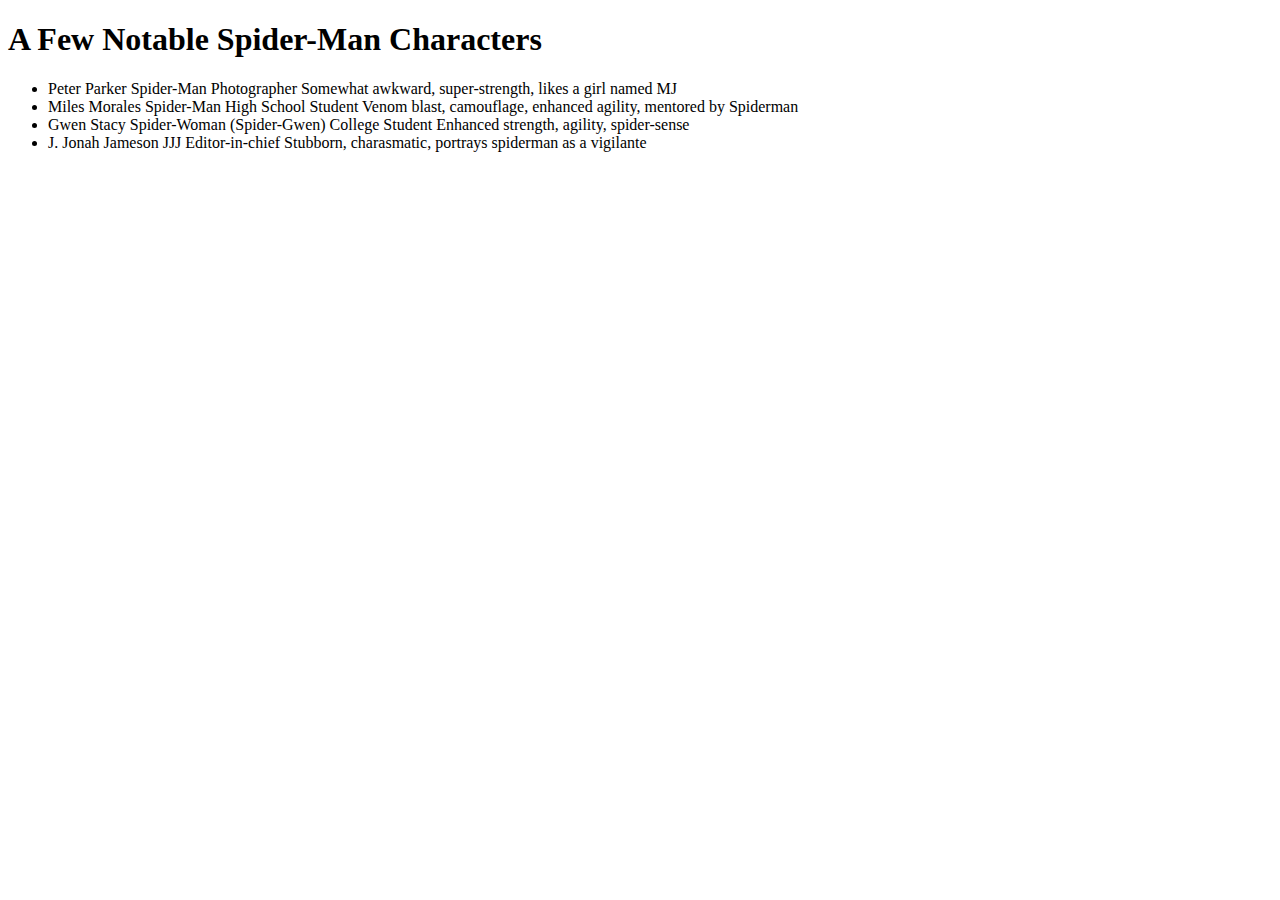
<file: module12/index.html>
<!DOCTYPE html>
<html lang="en">
<head>
    <meta charset="UTF-8">
    <meta name="viewport" content="width=device-width, initial-scale=1.0">
    <title>Spider-Man Characters</title>
</head>
<body>
    <h1>A Few Notable Spider-Man Characters</h1>
    <ul id="spiderman-characters">
        <li class="character">
            <span class="name">Peter Parker</span>
            <span class="alias">Spider-Man</span>
            <span class="occupation">Photographer</span>
            <span class="desc">Somewhat awkward, super-strength, likes a girl named MJ</span>
        </li>
        <li class="character">
            <span class="name">Miles Morales</span>
            <span class="alias">Spider-Man</span>
            <span class="occupation">High School Student</span>
            <span class="desc">Venom blast, camouflage, enhanced agility, mentored by Spiderman</span>
        </li>
        <li class="character">
            <span class="name">Gwen Stacy</span>
            <span class="alias">Spider-Woman (Spider-Gwen)</span>
            <span class="occupation">College Student</span>
            <span class="desc">Enhanced strength, agility, spider-sense</span>
        </li>
        <li class="character">
            <span class="name">J. Jonah Jameson</span>
            <span class="alias">JJJ</span>
            <span class="occupation">Editor-in-chief</span>
            <span class="desc">Stubborn, charasmatic, portrays spiderman as a vigilante </span>
        </li>
    </ul>
</body>
</html>
</file>
